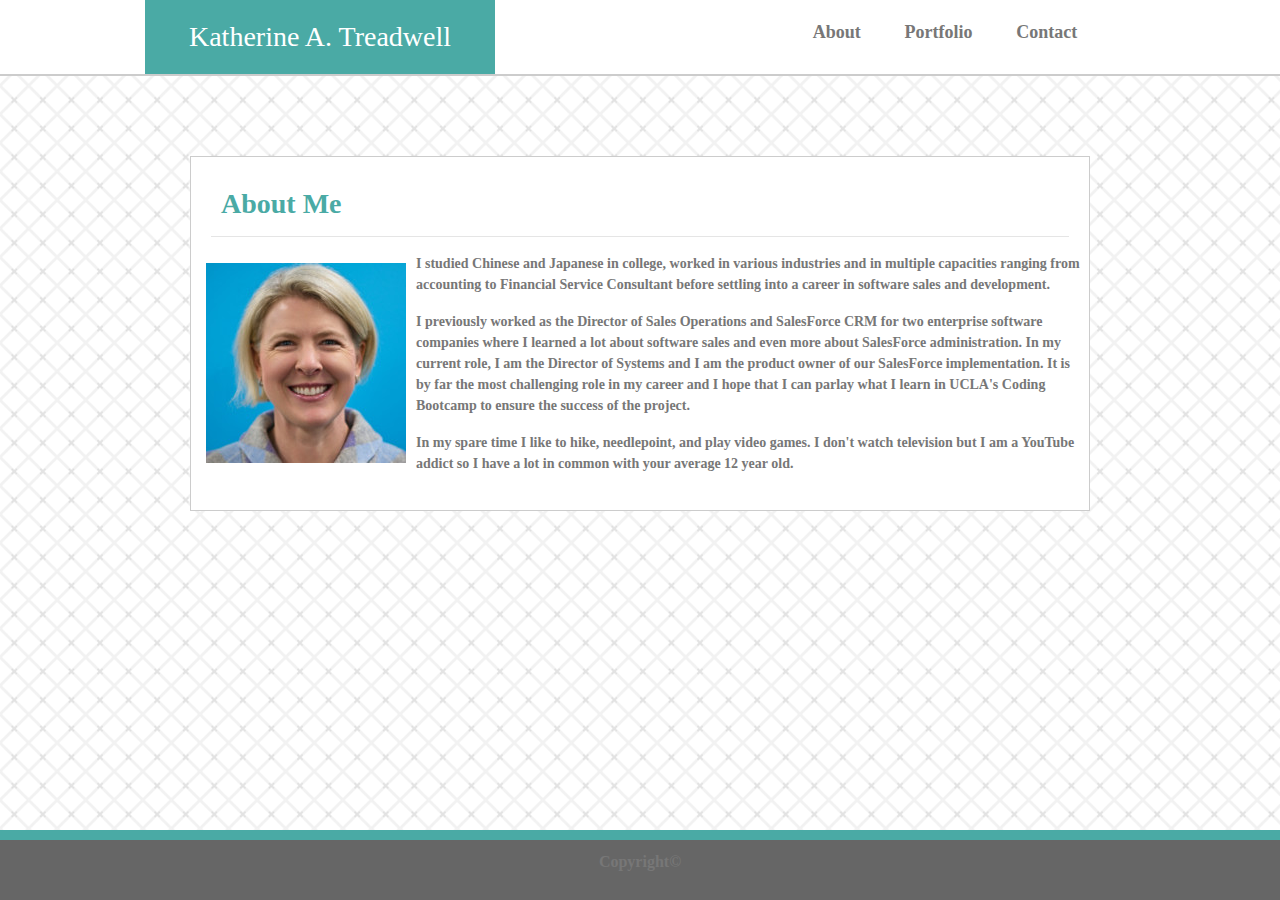
<file: index.html>
<!-- About Me landing page -->
<!DOCTYPE html>
<html lang="en-us">

    <head>
        <meta charset="UTF-8">
        <title>About Me</title>
        <meta name="viewport" content="width=device-width, initial-scale=1.0">
        <link rel="stylesheet" href="https://stackpath.bootstrapcdn.com/bootstrap/4.4.1/css/bootstrap.min.css" integrity="sha384-Vkoo8x4CGsO3+Hhxv8T/Q5PaXtkKtu6ug5TOeNV6gBiFeWPGFN9MuhOf23Q9Ifjh" crossorigin="anonymous">
        <link rel="stylesheet" href="./assets/css/style.css"/>
    </head>      


    <body>
    <div class = "my-top">
        <div class = "my-header">
            <div class="row">
                <div class = "col-wrapper row">
                    <div class="col-sm col-lg-8 p-0">
                        <h1>Katherine A. Treadwell</h1>
                    </div>                   
                    <div class="options col-sm col-lg-4 p-0">
                        <a class="nav-link" href="index.html"><h3>About</h3></a>             
                        <a class="nav-link" href="portfolio.html"><h3>Portfolio</h3></a>
                        <a class="nav-link" href="contact.html"><h3>Contact</h3></a>
                    </div>
                </div>
            </div>
        </div>
    </div>

    <div class="main-content">
        <div class="me">
            <div class="row">
                <div class="col">
                    <h2>About Me</h2>
                    <hr/>
                </div>
            </div>               
            <div class="row">
                <div class="boring">
                    <img src="./assets/images/KAT.jpg" alt="KAT" class="KAT">
                    <div class="body-text">
                    <p>I studied Chinese and Japanese in college, worked in various industries and in multiple capacities ranging from accounting to Financial Service Consultant before
                        settling into a career in software sales and development.
                    </p>
                    <p>I previously worked as the Director of Sales Operations and SalesForce CRM for two enterprise software companies where I learned a lot about software sales and even more about SalesForce administration.  In my current role, I am the Director of Systems and I am the 
                        product owner of our SalesForce implementation.  It is by far the most challenging role in my career and I hope that I can parlay what I learn in UCLA's Coding 
                        Bootcamp to ensure the success of the project.
                    </p>
                    <p>In my spare time I like to hike, needlepoint, and play video games.  I don't watch television but I am a YouTube addict so I have a lot in common with your average
                        12 year old.
                    </p>
                    </div>
                </div>
            </div>
        </div>
    </div>

  
        <div class="footerwrap">
                <div class="copyright">
                <p>Copyright&copy</p>
                </div>
        </div>
    </body>
</html>
</file>
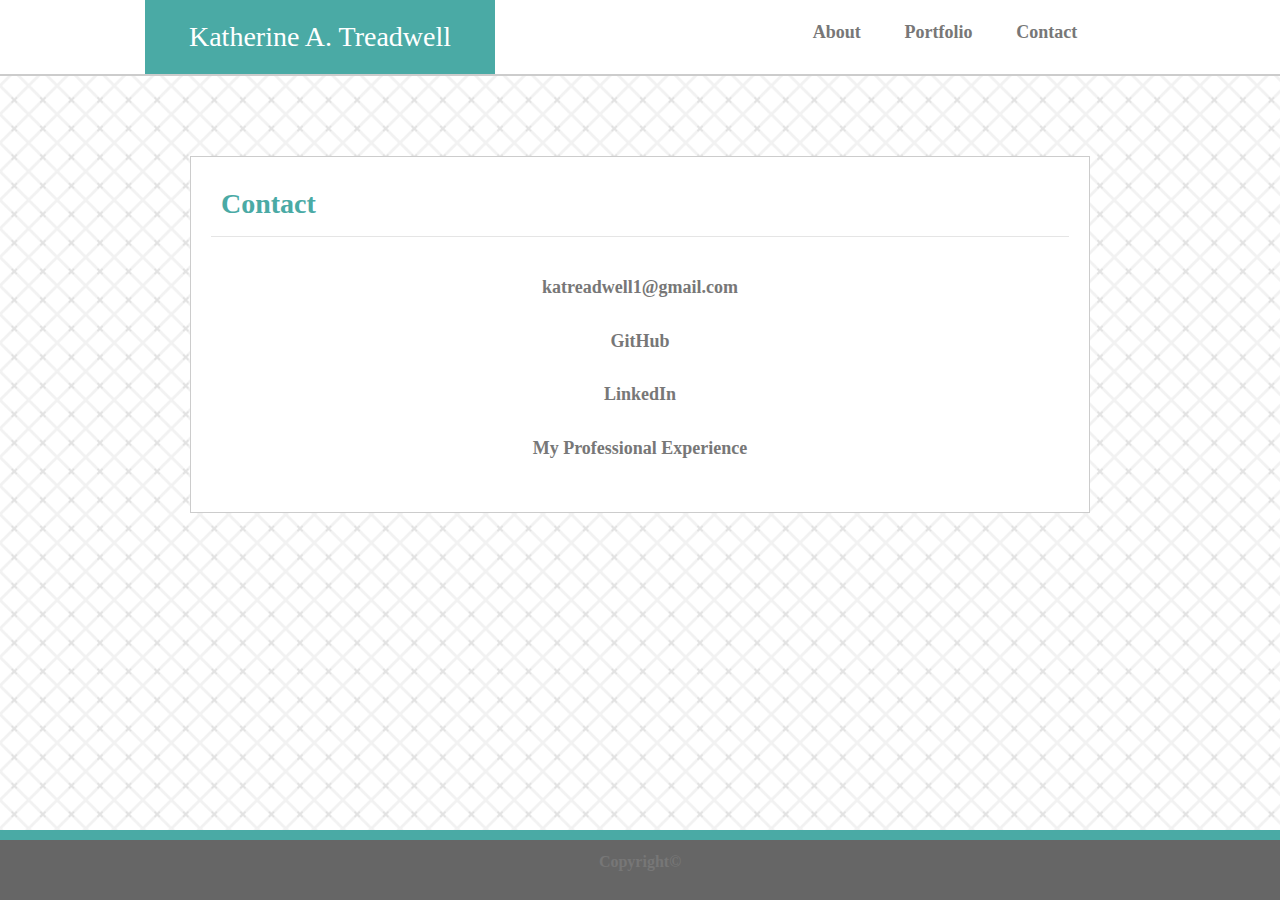
<file: contact.html>
<!-- About Me landing page -->
<!DOCTYPE html>
<html lang="en-us">

    <head>
        <meta charset="UTF-8">
        <title>Contact</title>
        <meta name="viewport" content="width=device-width, initial-scale=1.0">
        <link rel="stylesheet" href="https://stackpath.bootstrapcdn.com/bootstrap/4.4.1/css/bootstrap.min.css" integrity="sha384-Vkoo8x4CGsO3+Hhxv8T/Q5PaXtkKtu6ug5TOeNV6gBiFeWPGFN9MuhOf23Q9Ifjh" crossorigin="anonymous">
        <link rel="stylesheet" href="./assets/css/style.css"/>
    </head>      


    <body>
        <div class = "my-top">
            <div class = "my-header">
                <div class="row">
                    <div class = "col-wrapper row">
                        <div class="col-sm col-lg-8 p-0">
                            <h1>Katherine A. Treadwell</h1>
                        </div>                   
                        <div class="options col-sm col-lg-4 p-0">
                            <a class="nav-link" href="index.html"><h3>About</h3></a>             
                            <a class="nav-link" href="portfolio.html"><h3>Portfolio</h3></a>
                            <a class="nav-link" href="contact.html"><h3>Contact</h3></a>
                        </div>
                    </div>
                </div>
            </div>
        </div>

    <div class="main-content">
        <div class="me">
            <div class="row">
                <div class="col">
                    <h2>Contact</h2>
                    <hr/>
                </div>
            </div>
                <div class = contactInfo>
                    <a href="mailto: katreadwell1@gmail.com" class="contact"><h3>katreadwell1@gmail.com</h3></a>
                    <a href="https://github.com/KATreadwell" target="_blank" class="contact"><h3>GitHub</h3></a>
                    <a href="https://www.linkedin.com/in/katherine-treadwell-8601345b" target="_blank" class="contact"/><h3>LinkedIn</h3></a>
                    <a href="./assets/images/Resume_Katherine A. Treadwell.pdf" class="contact"/><h3>My Professional Experience</h3></a>
                </div>        
        </div>
    </div>
    
    
    <div class="footerwrap">
        <div class="copyright">
        <p>Copyright&copy</p>
        </div>
</div>
            
</body>          
</html>
</file>
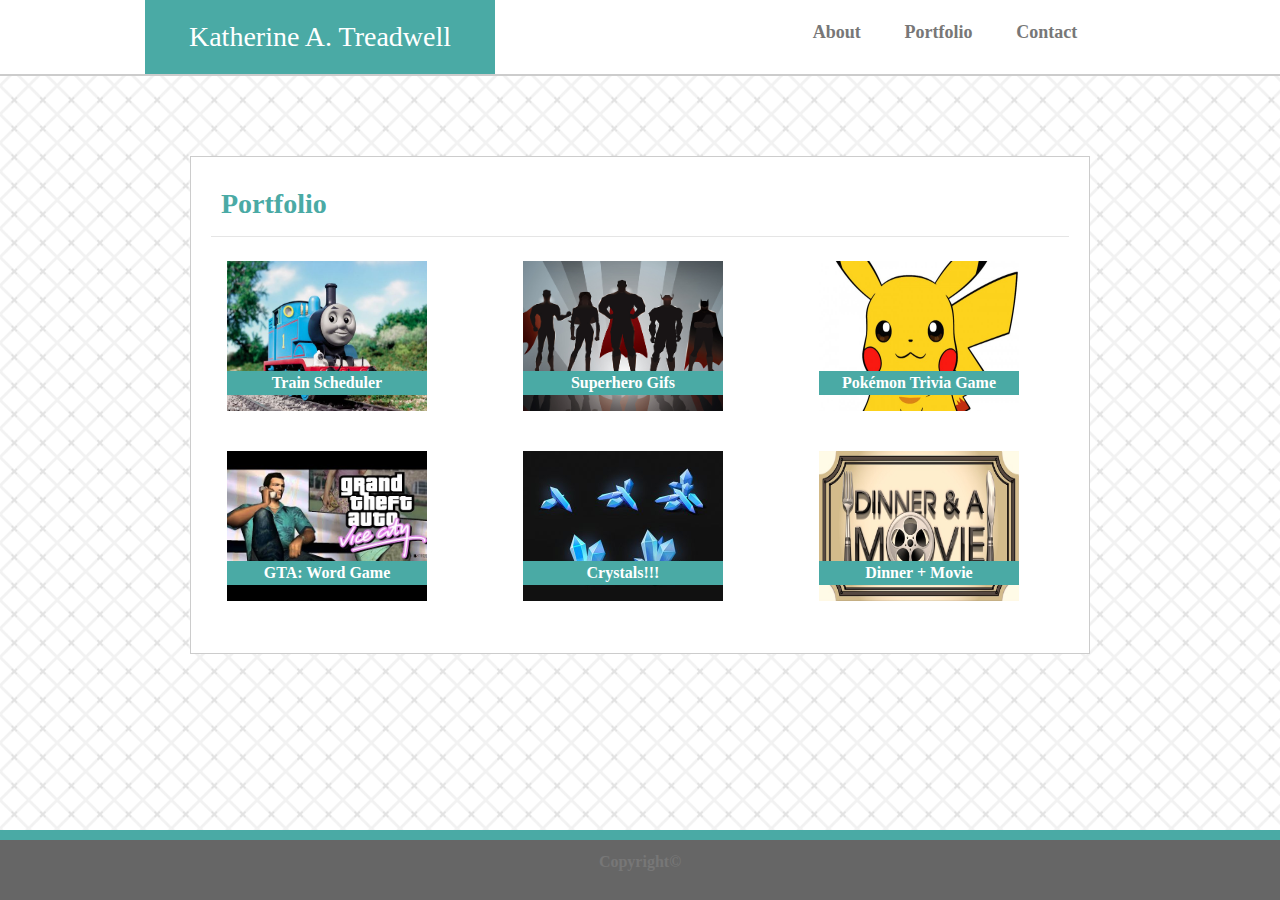
<file: portfolio.html>
<!-- About Me landing page -->
<!DOCTYPE html>
<html lang="en-us">

    <head>
        <meta charset="UTF-8">
        <title>About Me</title>
        <meta name="viewport" content="width=device-width, initial-scale=1.0">
        <link rel="stylesheet" href="https://stackpath.bootstrapcdn.com/bootstrap/4.4.1/css/bootstrap.min.css" integrity="sha384-Vkoo8x4CGsO3+Hhxv8T/Q5PaXtkKtu6ug5TOeNV6gBiFeWPGFN9MuhOf23Q9Ifjh" crossorigin="anonymous">
        <link rel="stylesheet" href="./assets/css/style.css"/>
    </head>      


    <body>
        <div class = "my-top">
            <div class = "my-header">
                <div class="row">
                    <div class = "col-wrapper row">
                        <div class="col-sm col-lg-8 p-0">
                            <h1>Katherine A. Treadwell</h1>
                        </div>                   
                        <div class="options col-sm col-lg-4 p-0">
                            <a class="nav-link" href="index.html"><h3>About</h3></a>             
                            <a class="nav-link" href="portfolio.html"><h3>Portfolio</h3></a>
                            <a class="nav-link" href="contact.html"><h3>Contact</h3></a>
                        </div>
                    </div>
                </div>
            </div>
        </div>

    <div class="main-content">
        <div class="me">
            <div class="row">
                <div class="col">
                    <h2>Portfolio</h2>
                    <hr/>
                </div>
            </div> 
            <div class="portfolio">
                <div class="row">
                    <div class="col-sm-4">
                        <a class="nav-link" href=../TrainScheduler/index.html><img src="./assets/images/ThomasPhoto.jpg" class="pics"><div class="wrap">Train Scheduler</div></a>
                    </div>
                    <div class="col-sm-4">
                        <a class="nav-link" href=../GIPHY/index.html><img src="./assets/images/superhero.jpg" class="pics"><div class="wrap">Superhero Gifs</div></a>
                    </div>
                    <div class="col-sm-4">
                        <a class="nav-link" href=../TriviaGame/index.html><img src="./assets/images/pika.jpg" class="pics"><div class="wrap">Pokémon Trivia Game</div></a>
                    </div>        
                </div>
                <div class="row">
                    <div class="col-sm-4">
                        <a class="nav-link" href=../GTA-Word/index.html><img src="./assets/images/gta.jpg" class="pics"><div class="wrap">GTA: Word Game</div></a>
                    </div>
                    <div class="col-sm-4">
                        <a class="nav-link" href=../unit-4-game/index.html><img src="./assets/images/crystals.jpg" class="pics"><div class="wrap">Crystals!!!</div></a>
                    </div>
                    <div class="col-sm-4">
                        <a class="nav-link" href=../Project_1/index.html><img src="./assets/images/Dinner_&_a_Movie_logo.jpg" class="pics"><div class="wrap">Dinner + Movie</div></a>
                    </div>         
                </div>
            </div>
        </div>   
    </div>
    <div class="footerwrap">
        <div class="copyright">
        <p>Copyright&copy</p>
        </div>
</div>
            
    </body>
</html>
</file>
<file: assets/css/style.css>
html{
  width: 100%;
  height: 100%;
  display: flex;
}

body{
  width: 100%;
  height: 100%;
}

.my-top{
  background: white;
  margin: 0 auto;
  border-bottom: 2px solid #cccccc;
}

.my-header{
  width: 960px; 
  margin: 0 auto;
  background: white; 
  display: flex;
}  

.col-wrapper{
  width: 960px;
  margin: 0 auto;
  background: white;
  text-align: center;
}

.options{
  display: flex;
  justify-content: space-evenly;
  margin: auto 0;
}

.main-content{
  width: 960px;  
  margin: 50px auto;
  text-align: left;
  padding: 20px;
}

.me{
  background-color: white;
  border-style: solid;
  border-width: 1px;
  border-color: #cccccc;
  margin: 10px;
  padding: 20px;
}

.KAT{
  padding: 10px;
  float: left; 
}


h1 {
  padding: 20px 0; 
  font-size: 28px;
  background: #4aaaa5;
  color: #FFFFFF;
  width: 350px;
  margin: 0;
  text-align: center;
}

h2 {
  margin: 10px; 
  font-size: 28px;
  color: #4aaaa5;
  text-align: left;
  font-weight: bold; 
}

h3 {
  font-size: 18px;
  color: #777777;
  font-weight: bold; 
}

h3:hover{
  color: black;
}

body {
  font-family: Georgia, "Times New Roman", Times, serif;
  color: #777777;
  background-image: url("../images/checkerboard-cross/checkerboard-cross.png");
  font-weight: bold;
}

.body-text{
  font-size: 14px;
}

/* Contact */

.contactInfo{
  text-align: center;
}

.contact{
  padding: 10px;
}


/* Portfolio */

.wrap{
  background-color: #4aaaa5;
  color: white;
  width: 200px;
  position: relative;
  bottom: 40px;
  text-align: center;
}

.pics{
  width: 200px;
  height: 150px;
}

a:hover{
  text-decoration: none;
}

.footerwrap{
  width: 100%;
  position: fixed;  
  bottom: 0px; 
  border-top: 10px solid #4aaaa5;
}

.copyright{
  text-align: center;
  height: 60px;
  background-color: #666666;
  padding: 10px; 
} 

/* mobile */
@media only screen and (max-width: 980px){
  .my-top{
    width: 100%;
  }

  .my-header{
    width: 100%;
  }

  .options{
    width: 100%;
  }

  .col-wrapper{
    width: 100%
  }

  .main-content{
    width: 100%;
  }

  #message{
    height: 100%;
  }

  .wrap{
    width: 100%;
  }

  .me{
    width: 100%;
  }

  .pics{
    width: 100%;
    height: 100%;
  } 

  .copyright{
    height: 100%;
  }
}

/* tablet */

@media only screen and (max-width: 768px){
  .my-header{
    width: 100%;
  }

  .col-wrapper{
    width: 100%
  }

  .main-content{
    width: 100%;
  }

  #message{
    height: 100%;
  }

  .wrap{
    width: 100%;
  }

  .pics{
    width: 100%;
    height: 100%;
  }

  .copyright{
    height: 100%;
  }
} 

/* phone */

@media only screen and (max-width: 640px){
  .my-header{
    width: 100%;
  }

  .col-wrapper{
    width: 100%
  }

  .main-content{
    width: 100%;
  }

  #message{
    height: 100%;
  }

  .wrap{
    width: 100%;
  }

  .pics{
    width: 100%;
    height: 100%;
  }

  .copyright{
    height: 100%;
  }
}
</file>
